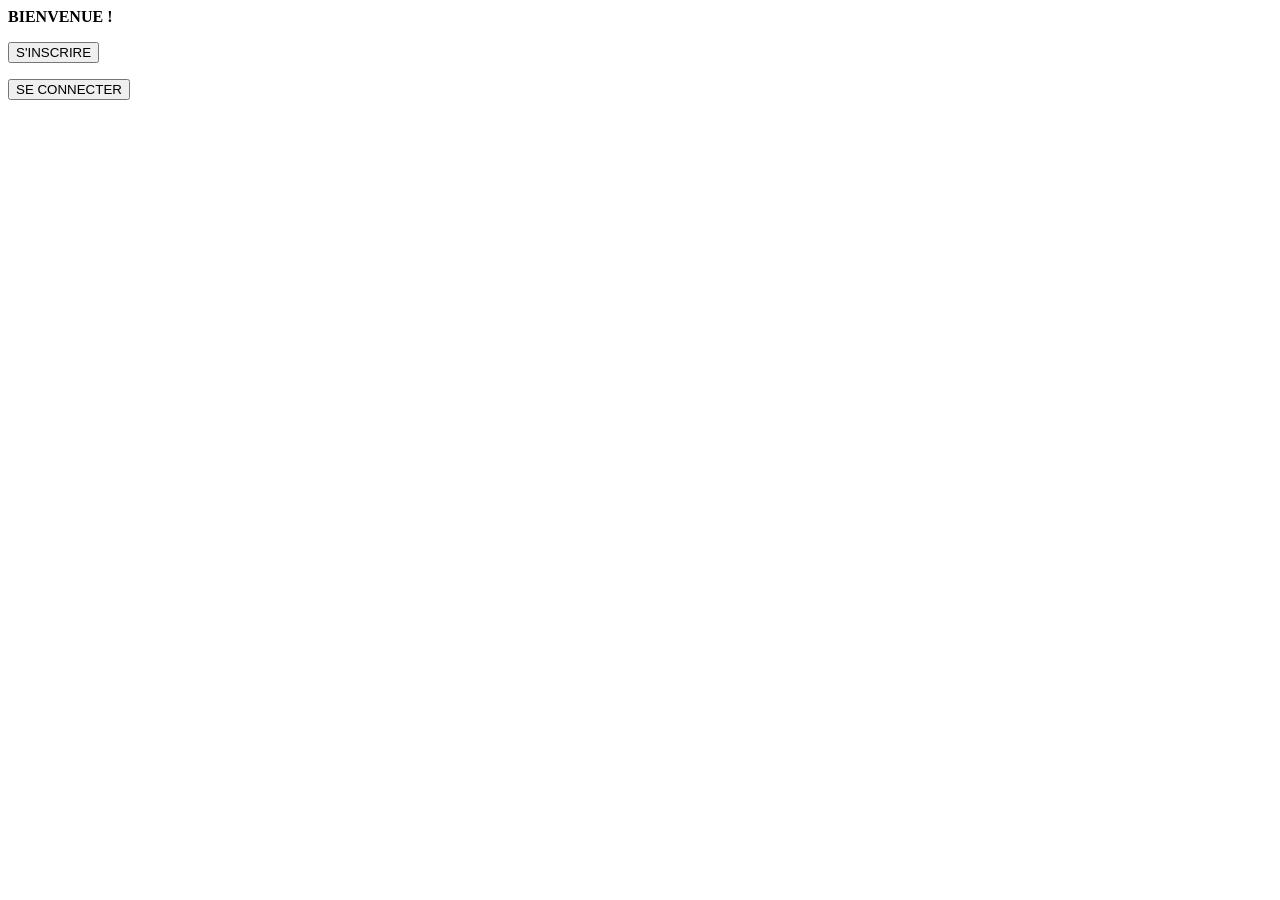
<file: html/bienvenue.html>
<!DOCTYPE html>
<html>
	<head>
		<meta charset="UTF-8">
		<title>Bienvenue</title>
	</head>

	<body>
		<b>BIENVENUE !</b><br>
		<form method="get" action="Serv">
		<p><input type="submit" value="S'INSCRIRE"></p>
		<p><input type="hidden" name="op" value="inscription"></p>
		</form>
		<form method="get" action="Serv">
		<p><input type="submit" value="SE CONNECTER"></p>
		<p><input type="hidden" name="op" value="connexion"></p>
		</form>
	</body>
</html>
</file>
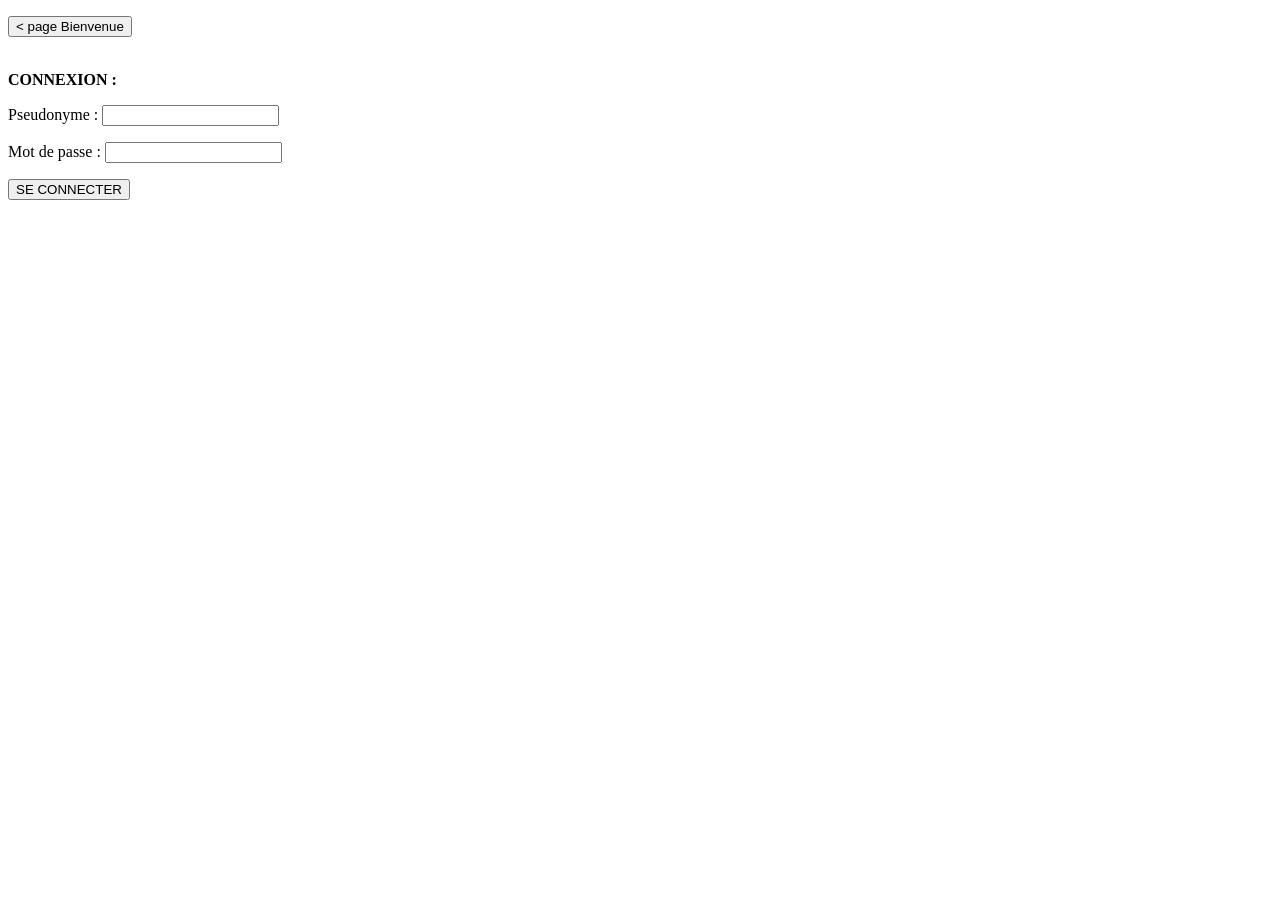
<file: html/connexion.html>
<!DOCTYPE html>
<html>
	<head>
		<meta charset="UTF-8">
		<title>Connexion</title>
	</head>

	<body>
		<form method="get" action="Serv">
		<p><input type="submit" value="< page Bienvenue"></p>
		<p><input type="hidden" name="op" value="bienvenue"></p>
		</form><br>
		<b>CONNEXION :</b><br>
		<form method="post" action="Serv">
		<p>Pseudonyme : <input type="text" name="pseudo"></p>
		<p>Mot de passe : <input type="text" name="mdp"></p>
		<p><input type="submit" value="SE CONNECTER"></p>
		<p><input type="hidden" name="op" value="Vconnexion"></p>
		</form>
	</body>
</html>
</file>
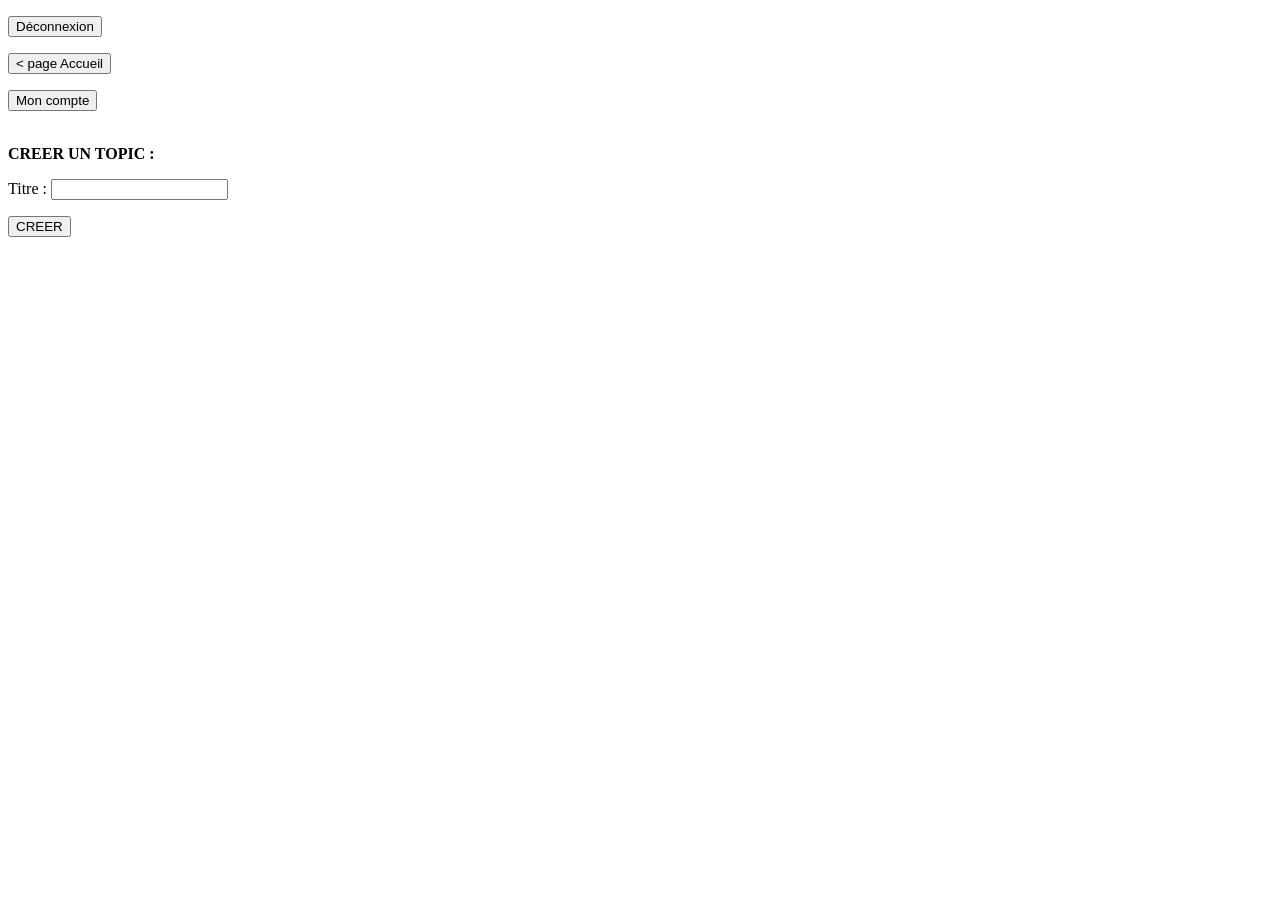
<file: html/creation_topic.html>
<!DOCTYPE html>
<html>
	<head>
		<meta charset="UTF-8">
		<title>Création d'un topic</title>
	</head>

	<body>
		<form method="get" action="Serv">
		<p><input type="submit" value="Déconnexion"></p>
		<p><input type="hidden" name="op" value="bienvenue"></p>
		</form>
		<form method="get" action="Serv">
		<p><input type="submit" value="< page Accueil"></p>
		<p><input type="hidden" name="op" value="accueil"></p>
		</form>
		<form method="get" action="Serv">
		<p><input type="submit" value="Mon compte"></p>
		<p><input type="hidden" name="op" value="moncompte"></p>
		</form><br>
		<b>CREER UN TOPIC :</b><br>
		<form method="post" action="Serv">
		<p>Titre : <input type="text" name="titre"></p>
		<p><input type="submit" value="CREER"></p>
		<p><input type="hidden" name="op" value="Vcreationtopic"></p>
		</form>
	</body>
</html>
</file>
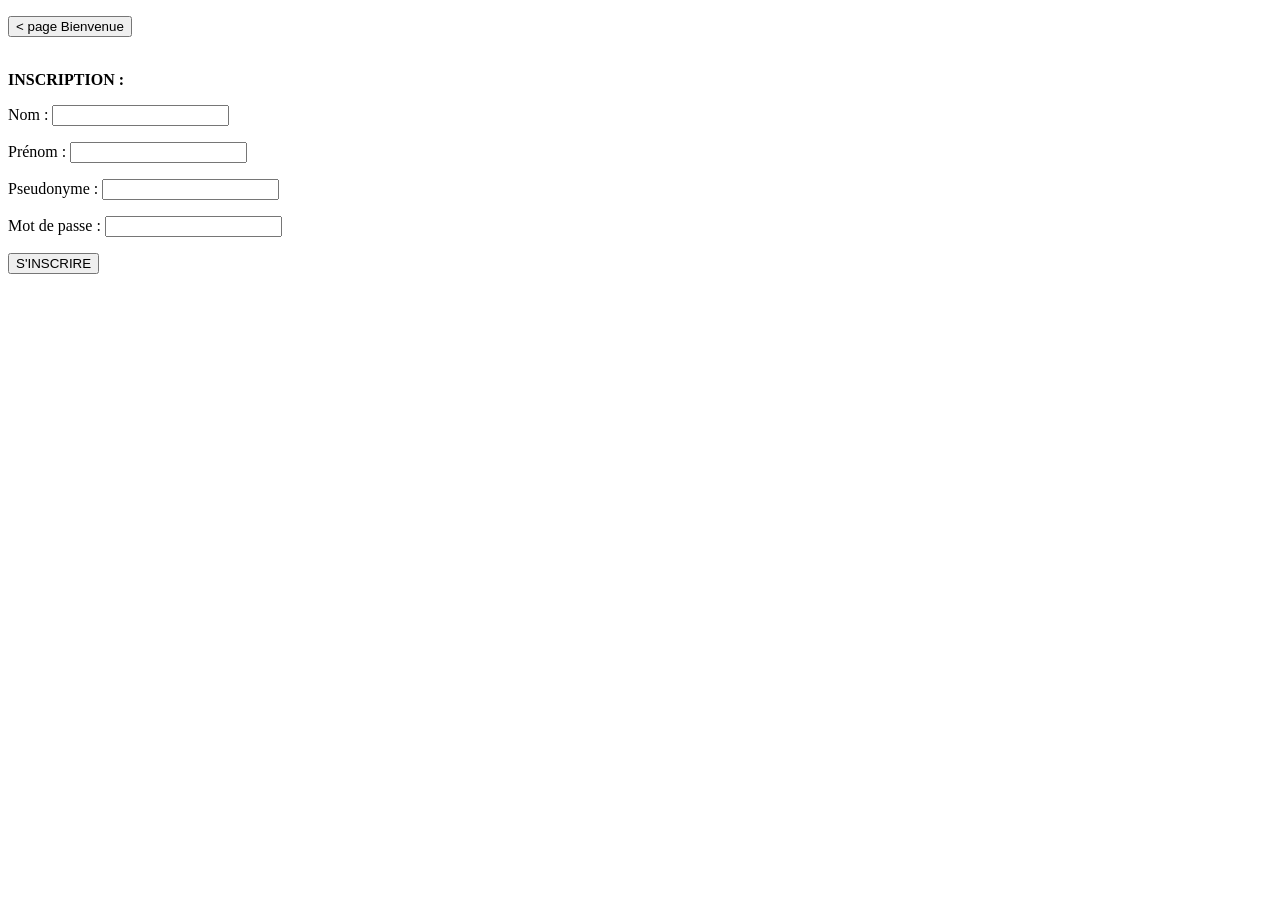
<file: html/inscription.html>
<!DOCTYPE html>
<html>
	<head>
		<meta charset="UTF-8">
		<title>Inscription</title>
	</head>

	<body>
		<form method="get" action="Serv">
		<p><input type="submit" value="< page Bienvenue"></p>
		<p><input type="hidden" name="op" value="bienvenue"></p></form><br>
		<b>INSCRIPTION :</b><br>
		<form method="post" action="Serv">
		<p>Nom : <input type="text" name="nom"></p>
		<p>Prénom : <input type="text" name="prenom"></p>
		<p>Pseudonyme : <input type="text" name="pseudo"></p>
		<p>Mot de passe : <input type="text" name="mdp"></p>
		<p><input type="submit" value="S'INSCRIRE"></p>
		<p><input type="hidden" name="op" value="Vinscription"></p>
		</form>
	</body>
</html>
</file>
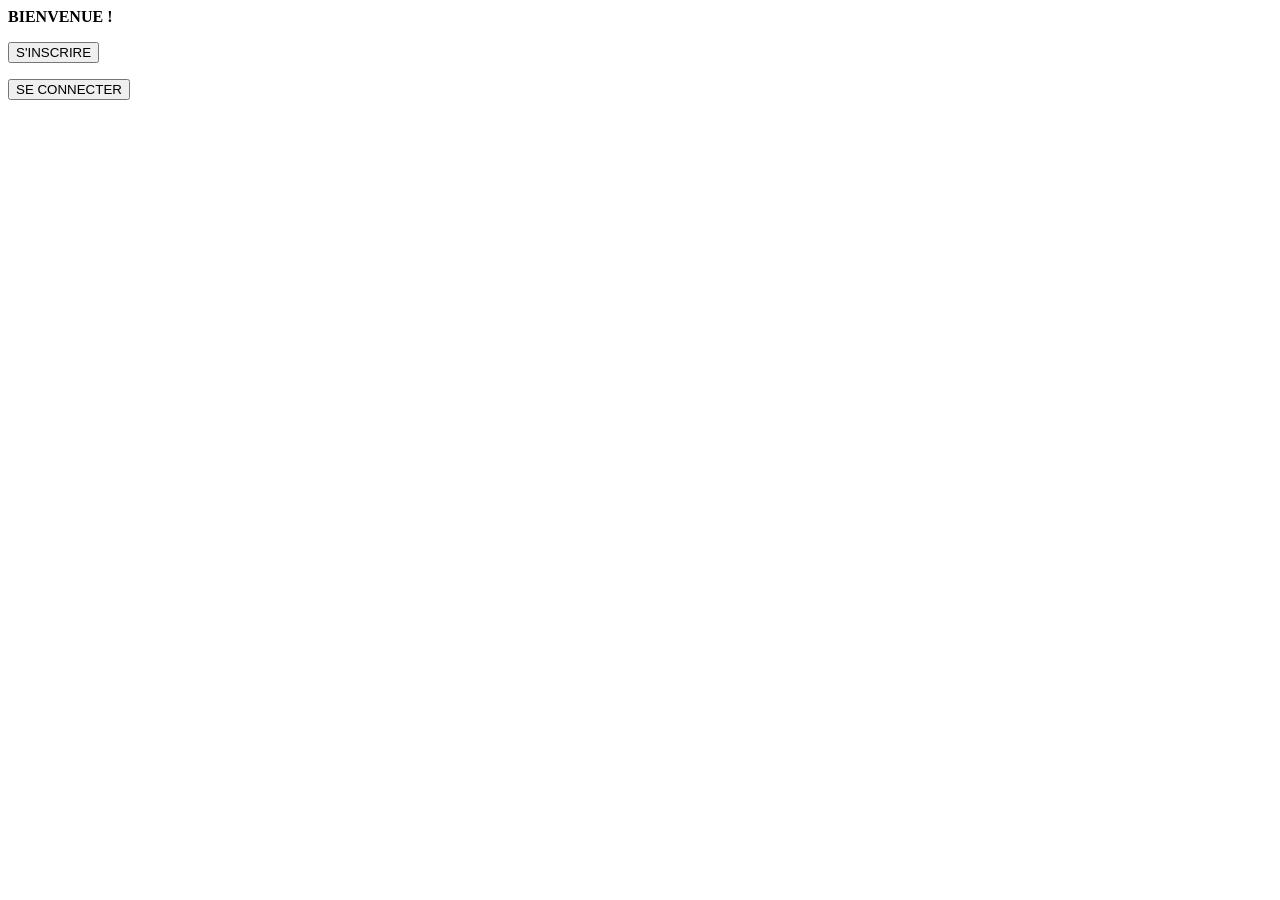
<file: web/bienvenue2.html>
<!DOCTYPE html>
<html>
	<head>
		<meta charset="UTF-8">
		<title>Bienvenue</title>
	</head>

	<body>
		<b>BIENVENUE !</b><br>
		<form method="get" action="Public">
		<p><input type="submit" value="S'INSCRIRE"></p>
		<p><input type="hidden" name="op" value="inscription"></p>
		</form>
		<form method="get" action="Public">
		<p><input type="submit" value="SE CONNECTER"></p>
		<p><input type="hidden" name="op" value="connexion"></p>
		</form>
	</body>
</html>
</file>
